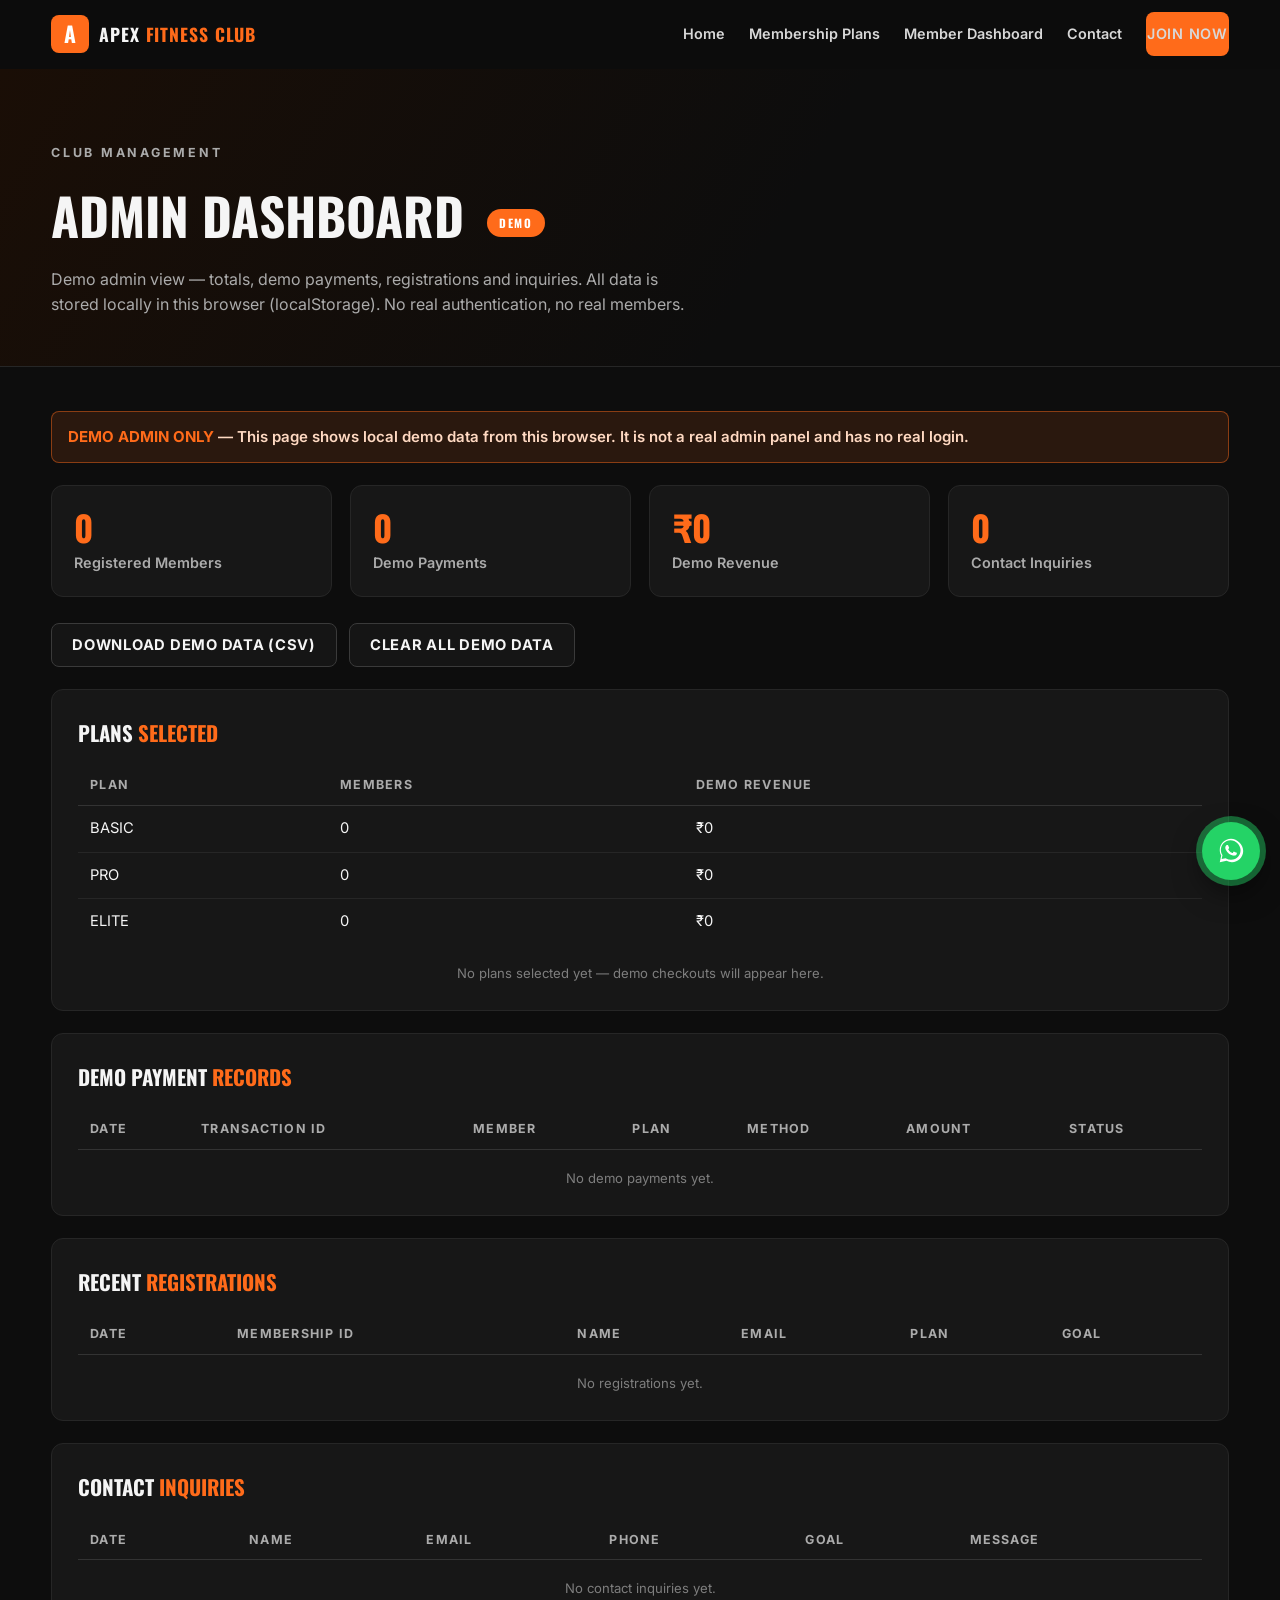
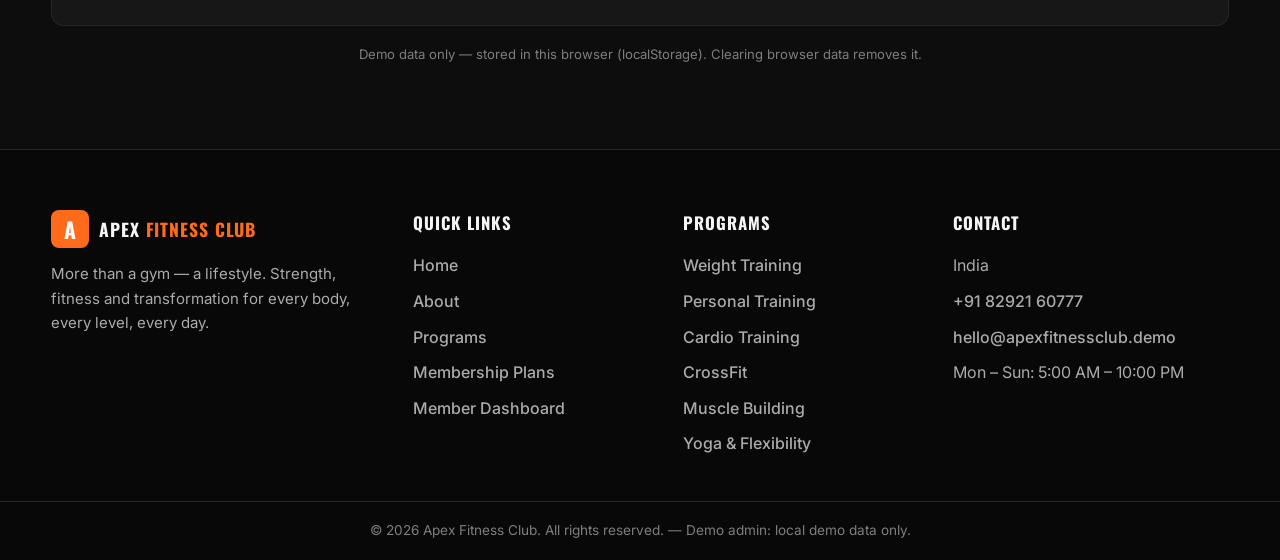
<file: admin.html>
<!DOCTYPE html>
<html lang="en">
<head>
<meta charset="UTF-8">
<meta name="viewport" content="width=device-width, initial-scale=1.0">
<title>Admin Dashboard (Demo) — Apex Fitness Club</title>
<meta name="description" content="Demo admin dashboard for Apex Fitness Club — member totals, demo payment records, recent registrations and contact inquiries. All data is local demo data.">
<meta name="robots" content="noindex, nofollow">
<meta name="theme-color" content="#0D0D0D">
<link rel="canonical" href="https://wwwritikraushan14.github.io/apex-fitness-club/admin.html">
<link rel="icon" type="image/svg+xml" href="favicon.svg">
<link rel="preconnect" href="https://fonts.googleapis.com">
<link rel="preconnect" href="https://fonts.gstatic.com" crossorigin>
<link href="https://fonts.googleapis.com/css2?family=Oswald:wght@600;700;800&family=Inter:wght@400;500;600;700;800&display=swap" rel="stylesheet">
<link rel="stylesheet" href="styles.css">
</head>
<body data-page="admin">

<!-- Branded loading screen: fades out once the page is ready (see app.js) -->
<div class="loader" id="pageLoader" aria-hidden="true">
  <div class="loader-inner">
    <span class="loader-mark">A</span>
    <span class="loader-name">APEX <em>FITNESS CLUB</em></span>
    <span class="loader-bar"><span></span></span>
    <span class="loader-skip">Tap anywhere to skip</span>
  </div>
</div>

<header class="site-header" id="top">
  <div class="wrap header-inner">
    <a class="brand" href="index.html" aria-label="Apex Fitness Club — home">
      <span class="brand-mark" aria-hidden="true">A</span>
      <span class="brand-text">APEX <em>FITNESS CLUB</em></span>
    </a>
    <nav class="main-nav" id="mainNav" aria-label="Main navigation">
      <a href="index.html">Home</a>
      <a href="index.html#plans">Membership Plans</a>
      <a href="dashboard.html">Member Dashboard</a>
      <a href="index.html#contact">Contact</a>
      <a class="btn btn-orange btn-sm" href="index.html#join">Join Now</a>
    </nav>
    <button class="nav-toggle" id="navToggle" aria-label="Open menu" aria-expanded="false" aria-controls="mainNav">
      <span></span><span></span><span></span>
    </button>
  </div>
</header>

<main>
<section class="page-hero">
  <div class="wrap">
    <p class="kicker">Club Management</p>
    <h1>Admin Dashboard <span class="admin-badge">Demo</span></h1>
    <p>Demo admin view — totals, demo payments, registrations and inquiries. All data is stored locally in this browser (localStorage). No real authentication, no real members.</p>
  </div>
</section>

<section class="section" style="padding-top:44px">
  <div class="wrap">
    <div class="demo-banner" role="note"><strong>DEMO ADMIN ONLY</strong> — This page shows local demo data from this browser. It is not a real admin panel and has no real login.</div>

    <div class="admin-stats">
      <div class="admin-stat"><div class="num" id="statMembers">0</div><div class="lbl">Registered Members</div></div>
      <div class="admin-stat"><div class="num" id="statOrders">0</div><div class="lbl">Demo Payments</div></div>
      <div class="admin-stat"><div class="num" id="statRevenue">₹0</div><div class="lbl">Demo Revenue</div></div>
      <div class="admin-stat"><div class="num" id="statInquiries">0</div><div class="lbl">Contact Inquiries</div></div>
    </div>

    <div class="admin-actions">
      <button class="btn btn-ghost btn-sm" id="exportCsvBtn" type="button">Download Demo Data (CSV)</button>
      <button class="btn btn-ghost btn-sm" id="clearDemoBtn" type="button">Clear All Demo Data</button>
    </div>

    <div class="panel" style="margin-bottom:22px">
      <h2>Plans <span class="accent">Selected</span></h2>
      <div class="table-wrap">
        <table class="data">
          <thead><tr><th>Plan</th><th>Members</th><th>Demo Revenue</th></tr></thead>
          <tbody id="plansBody"></tbody>
        </table>
      </div>
      <p class="demo-note" id="plansEmpty" hidden>No plans selected yet — demo checkouts will appear here.</p>
    </div>

    <div class="panel" style="margin-bottom:22px">
      <h2>Demo Payment <span class="accent">Records</span></h2>
      <div class="table-wrap">
        <table class="data">
          <thead><tr><th>Date</th><th>Transaction ID</th><th>Member</th><th>Plan</th><th>Method</th><th>Amount</th><th>Status</th></tr></thead>
          <tbody id="ordersBody"></tbody>
        </table>
      </div>
      <p class="demo-note" id="ordersEmpty" hidden>No demo payments yet.</p>
    </div>

    <div class="panel" style="margin-bottom:22px">
      <h2>Recent <span class="accent">Registrations</span></h2>
      <div class="table-wrap">
        <table class="data">
          <thead><tr><th>Date</th><th>Membership ID</th><th>Name</th><th>Email</th><th>Plan</th><th>Goal</th></tr></thead>
          <tbody id="regsBody"></tbody>
        </table>
      </div>
      <p class="demo-note" id="regsEmpty" hidden>No registrations yet.</p>
    </div>

    <div class="panel">
      <h2>Contact <span class="accent">Inquiries</span></h2>
      <div class="table-wrap">
        <table class="data">
          <thead><tr><th>Date</th><th>Name</th><th>Email</th><th>Phone</th><th>Goal</th><th>Message</th></tr></thead>
          <tbody id="inqBody"></tbody>
        </table>
      </div>
      <p class="demo-note" id="inqEmpty" hidden>No contact inquiries yet.</p>
    </div>
    <p class="demo-note">Demo data only — stored in this browser (localStorage). Clearing browser data removes it.</p>
  </div>
</section>
</main>

<footer class="site-footer">
  <div class="wrap footer-grid">
    <div>
      <a class="brand" href="index.html" aria-label="Apex Fitness Club — home">
        <span class="brand-mark" aria-hidden="true">A</span>
        <span class="brand-text">APEX <em>FITNESS CLUB</em></span>
      </a>
      <p class="footer-tag">More than a gym — a lifestyle. Strength, fitness and transformation for every body, every level, every day.</p>
    </div>
    <div>
      <h4>Quick Links</h4>
      <nav aria-label="Footer quick links">
        <a href="index.html">Home</a>
        <a href="index.html#about">About</a>
        <a href="index.html#programs">Programs</a>
        <a href="index.html#plans">Membership Plans</a>
        <a href="dashboard.html">Member Dashboard</a>
      </nav>
    </div>
    <div>
      <h4>Programs</h4>
      <ul class="footer-list">
        <li><a href="index.html#programs">Weight Training</a></li>
        <li><a href="index.html#programs">Personal Training</a></li>
        <li><a href="index.html#programs">Cardio Training</a></li>
        <li><a href="index.html#programs">CrossFit</a></li>
        <li><a href="index.html#programs">Muscle Building</a></li>
        <li><a href="index.html#programs">Yoga &amp; Flexibility</a></li>
      </ul>
    </div>
    <div>
      <h4>Contact</h4>
      <ul class="footer-list">
        <li>India</li>
        <li><a href="tel:+918292160777">+91 82921 60777</a></li>
        <li><a href="mailto:hello@apexfitnessclub.demo">hello@apexfitnessclub.demo</a></li>
        <li>Mon – Sun: 5:00 AM – 10:00 PM</li>
      </ul>
    </div>
  </div>
  <p class="footer-base">© <span id="year">2026</span> Apex Fitness Club. All rights reserved. — Demo admin: local demo data only.</p>
</footer>

<a class="wa-float" href="https://wa.me/918292160777?text=Hello%20Apex%20Fitness%20Club!%20I%20want%20to%20know%20more." target="_blank" rel="noopener" aria-label="Chat with Apex Fitness Club on WhatsApp">
  <svg viewBox="0 0 32 32" width="30" height="30" aria-hidden="true"><path fill="currentColor" d="M16 3C9.4 3 4 8.4 4 15c0 2.1.6 4.2 1.6 5.9L4 28l7.3-1.5c1.7.9 3.7 1.4 5.7 1.4 6.6 0 12-5.4 12-12S22.6 3 16 3zm0 22.3c-1.9 0-3.7-.5-5.3-1.4l-.4-.2-4.3.9.9-4.2-.2-.4c-1-1.6-1.5-3.5-1.5-5.4 0-5.6 4.6-10.2 10.2-10.2S26.2 9.4 26.2 15 22.6 25.3 16 25.3zm5.7-7.6c-.3-.2-1.9-.9-2.2-1-.3-.1-.5-.2-.7.2-.2.3-.8 1-.9 1.2-.2.2-.3.2-.6.1-.3-.2-1.3-.5-2.5-1.6-.9-.8-1.5-1.8-1.7-2.1-.2-.3 0-.5.1-.6l.5-.5c.2-.2.2-.3.3-.5.1-.2 0-.4 0-.5-.1-.2-.7-1.7-1-2.3-.2-.6-.5-.5-.7-.5h-.6c-.2 0-.5.1-.8.4-.3.3-1 1-1 2.5s1.1 2.9 1.2 3.1c.1.2 2.1 3.3 5.2 4.6.7.3 1.3.5 1.7.6.7.2 1.4.2 1.9.1.6-.1 1.9-.8 2.1-1.5.3-.8.3-1.4.2-1.5-.1-.2-.3-.3-.6-.4z"/></svg>
</a>

<!-- Toast notifications (see app.js apexToast) -->
<div class="toast-wrap" id="toastWrap" aria-live="polite"></div>

<script src="app.js" defer></script>
<script src="dashboard.js" defer></script>
</body>
</html>
</file>
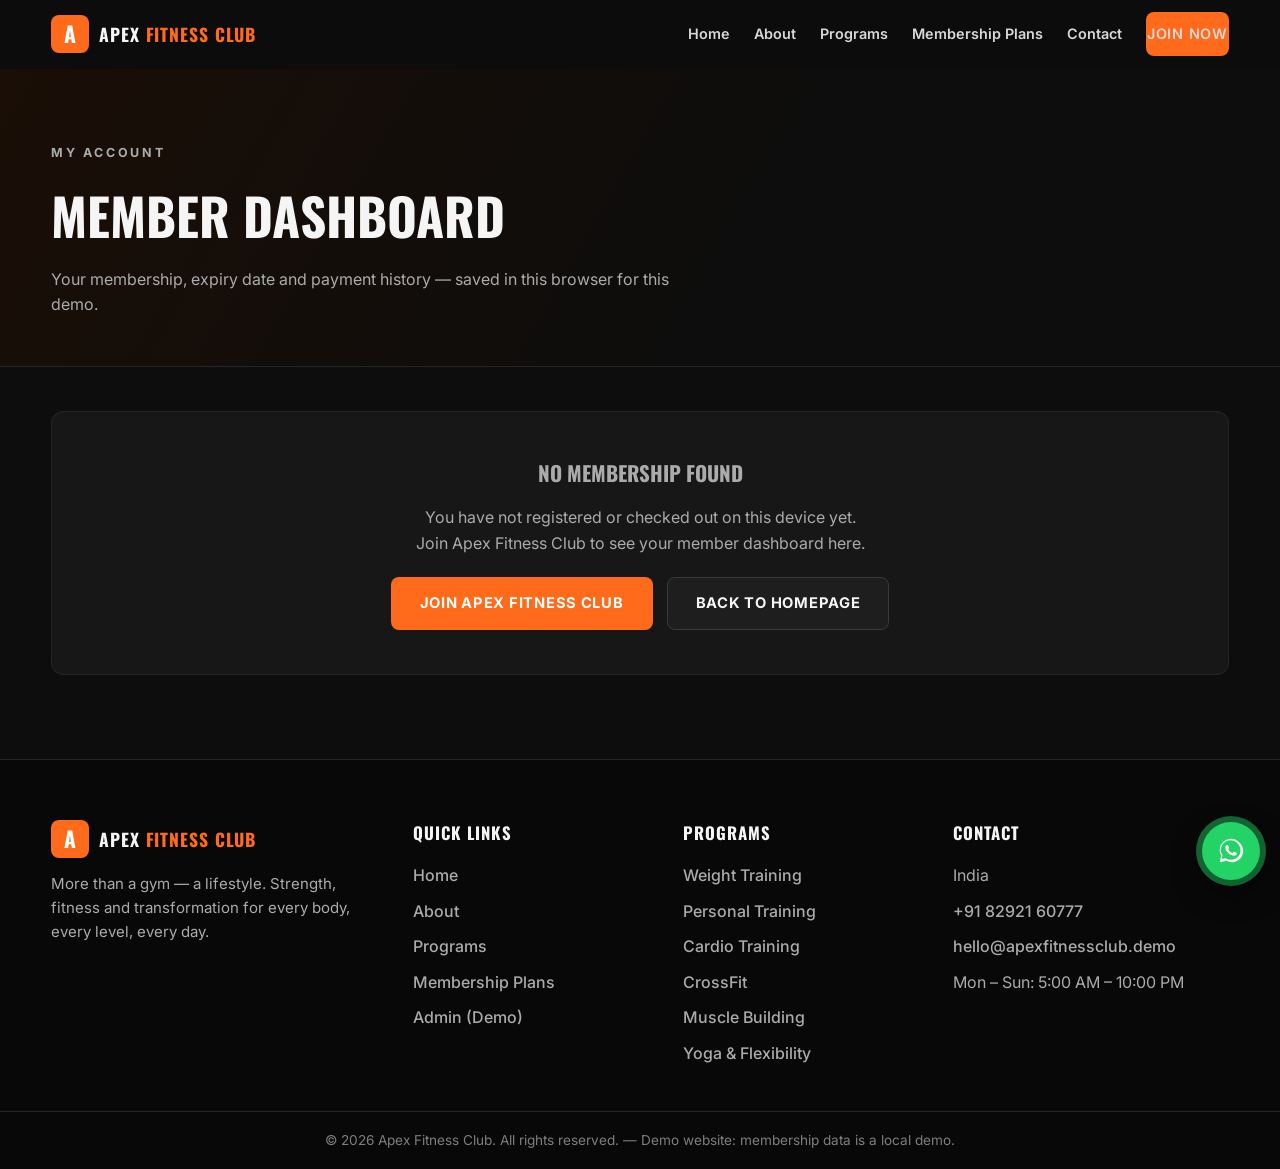
<file: dashboard.html>
<!DOCTYPE html>
<html lang="en">
<head>
<meta charset="UTF-8">
<meta name="viewport" content="width=device-width, initial-scale=1.0">
<title>Member Dashboard — Apex Fitness Club</title>
<meta name="description" content="Your Apex Fitness Club member dashboard — view your membership plan, expiry date, status and demo payment history.">
<meta name="theme-color" content="#0D0D0D">
<link rel="canonical" href="https://wwwritikraushan14.github.io/apex-fitness-club/dashboard.html">
<link rel="icon" type="image/svg+xml" href="favicon.svg">
<meta property="og:title" content="Member Dashboard — Apex Fitness Club">
<meta property="og:description" content="View your Apex Fitness Club membership, expiry date and payment history.">
<meta property="og:type" content="website">
<meta property="og:url" content="https://wwwritikraushan14.github.io/apex-fitness-club/dashboard.html">
<meta property="og:image" content="https://wwwritikraushan14.github.io/apex-fitness-club/hero.jpg">
<meta name="twitter:card" content="summary_large_image">
<meta name="twitter:title" content="Member Dashboard — Apex Fitness Club">
<meta name="twitter:description" content="View your Apex Fitness Club membership, expiry date and payment history.">
<meta name="twitter:image" content="https://wwwritikraushan14.github.io/apex-fitness-club/hero.jpg">
<link rel="preconnect" href="https://fonts.googleapis.com">
<link rel="preconnect" href="https://fonts.gstatic.com" crossorigin>
<link href="https://fonts.googleapis.com/css2?family=Oswald:wght@600;700;800&family=Inter:wght@400;500;600;700;800&display=swap" rel="stylesheet">
<link rel="stylesheet" href="styles.css">
</head>
<body data-page="dashboard">

<!-- Branded loading screen: fades out once the page is ready (see app.js) -->
<div class="loader" id="pageLoader" aria-hidden="true">
  <div class="loader-inner">
    <span class="loader-mark">A</span>
    <span class="loader-name">APEX <em>FITNESS CLUB</em></span>
    <span class="loader-bar"><span></span></span>
    <span class="loader-skip">Tap anywhere to skip</span>
  </div>
</div>

<header class="site-header" id="top">
  <div class="wrap header-inner">
    <a class="brand" href="index.html" aria-label="Apex Fitness Club — home">
      <span class="brand-mark" aria-hidden="true">A</span>
      <span class="brand-text">APEX <em>FITNESS CLUB</em></span>
    </a>
    <nav class="main-nav" id="mainNav" aria-label="Main navigation">
      <a href="index.html">Home</a>
      <a href="index.html#about">About</a>
      <a href="index.html#programs">Programs</a>
      <a href="index.html#plans">Membership Plans</a>
      <a href="index.html#contact">Contact</a>
      <a class="btn btn-orange btn-sm" href="index.html#join">Join Now</a>
    </nav>
    <button class="nav-toggle" id="navToggle" aria-label="Open menu" aria-expanded="false" aria-controls="mainNav">
      <span></span><span></span><span></span>
    </button>
  </div>
</header>

<main>
<section class="page-hero">
  <div class="wrap">
    <p class="kicker">My Account</p>
    <h1>Member Dashboard</h1>
    <p>Your membership, expiry date and payment history — saved in this browser for this demo.</p>
  </div>
</section>

<section class="section" style="padding-top:44px">
  <div class="wrap">

    <!-- Empty state: no member data -->
    <div class="panel empty-state" id="dashEmpty" hidden>
      <h2>No membership found</h2>
      <p>You have not registered or checked out on this device yet.<br>Join Apex Fitness Club to see your member dashboard here.</p>
      <a class="btn btn-orange" href="index.html#join">Join Apex Fitness Club</a>
      <a class="btn btn-ghost" href="index.html" style="margin-left:10px">Back to Homepage</a>
    </div>

    <!-- Member content -->
    <div id="dashContent" hidden>
      <div class="dash-grid">
        <div class="panel">
          <h2>Member <span class="accent">Profile</span></h2>
          <dl class="kv">
            <dt>Name</dt><dd id="mName">—</dd>
            <dt>Membership ID</dt><dd id="mId">—</dd>
            <dt>Email</dt><dd id="mEmail">—</dd>
            <dt>Phone</dt><dd id="mPhone">—</dd>
            <dt>Age</dt><dd id="mAge">—</dd>
            <dt>Fitness goal</dt><dd id="mGoal">—</dd>
          </dl>
        </div>
        <div class="panel">
          <h2>Active <span class="accent">Membership</span></h2>
          <dl class="kv">
            <dt>Plan</dt><dd id="mPlan">—</dd>
            <dt>Status</dt><dd><span class="status-badge status-active" id="mStatus">Active</span></dd>
            <dt>Start date</dt><dd id="mStart">—</dd>
            <dt>Expiry date</dt><dd id="mExpiry">—</dd>
            <dt>Duration</dt><dd id="mDuration">—</dd>
          </dl>
          <div style="margin-top:20px;display:flex;gap:10px;flex-wrap:wrap">
            <a class="btn btn-orange" id="renewBtn" href="checkout.html">Renew / Change Plan</a>
            <a class="btn btn-ghost" href="index.html">Back to Homepage</a>
            <button class="link-btn" id="clearDataBtn" type="button">Clear my demo data on this device</button>
          </div>
        </div>
      </div>

      <div class="panel" style="margin-top:22px">
        <h2>Payment <span class="accent">History</span></h2>
        <div class="table-wrap">
          <table class="data" id="payTable">
            <thead>
              <tr><th>Date</th><th>Transaction ID</th><th>Plan</th><th>Duration</th><th>Method</th><th>Amount</th><th>Status</th></tr>
            </thead>
            <tbody id="payBody"></tbody>
          </table>
        </div>
        <p class="demo-note" id="payEmpty" hidden>No demo payments yet — your completed checkouts will appear here.</p>
      </div>
      <p class="demo-note">Demo data only — stored in this browser (localStorage). Clearing browser data removes it.</p>
    </div>

  </div>
</section>
</main>

<footer class="site-footer">
  <div class="wrap footer-grid">
    <div>
      <a class="brand" href="index.html" aria-label="Apex Fitness Club — home">
        <span class="brand-mark" aria-hidden="true">A</span>
        <span class="brand-text">APEX <em>FITNESS CLUB</em></span>
      </a>
      <p class="footer-tag">More than a gym — a lifestyle. Strength, fitness and transformation for every body, every level, every day.</p>
    </div>
    <div>
      <h4>Quick Links</h4>
      <nav aria-label="Footer quick links">
        <a href="index.html">Home</a>
        <a href="index.html#about">About</a>
        <a href="index.html#programs">Programs</a>
        <a href="index.html#plans">Membership Plans</a>
        <a href="admin.html">Admin (Demo)</a>
      </nav>
    </div>
    <div>
      <h4>Programs</h4>
      <ul class="footer-list">
        <li><a href="index.html#programs">Weight Training</a></li>
        <li><a href="index.html#programs">Personal Training</a></li>
        <li><a href="index.html#programs">Cardio Training</a></li>
        <li><a href="index.html#programs">CrossFit</a></li>
        <li><a href="index.html#programs">Muscle Building</a></li>
        <li><a href="index.html#programs">Yoga &amp; Flexibility</a></li>
      </ul>
    </div>
    <div>
      <h4>Contact</h4>
      <ul class="footer-list">
        <li>India</li>
        <li><a href="tel:+918292160777">+91 82921 60777</a></li>
        <li><a href="mailto:hello@apexfitnessclub.demo">hello@apexfitnessclub.demo</a></li>
        <li>Mon – Sun: 5:00 AM – 10:00 PM</li>
      </ul>
    </div>
  </div>
  <p class="footer-base">© <span id="year">2026</span> Apex Fitness Club. All rights reserved. — Demo website: membership data is a local demo.</p>
</footer>

<a class="wa-float" href="https://wa.me/918292160777?text=Hello%20Apex%20Fitness%20Club!%20I%20want%20to%20know%20more." target="_blank" rel="noopener" aria-label="Chat with Apex Fitness Club on WhatsApp">
  <svg viewBox="0 0 32 32" width="30" height="30" aria-hidden="true"><path fill="currentColor" d="M16 3C9.4 3 4 8.4 4 15c0 2.1.6 4.2 1.6 5.9L4 28l7.3-1.5c1.7.9 3.7 1.4 5.7 1.4 6.6 0 12-5.4 12-12S22.6 3 16 3zm0 22.3c-1.9 0-3.7-.5-5.3-1.4l-.4-.2-4.3.9.9-4.2-.2-.4c-1-1.6-1.5-3.5-1.5-5.4 0-5.6 4.6-10.2 10.2-10.2S26.2 9.4 26.2 15 22.6 25.3 16 25.3zm5.7-7.6c-.3-.2-1.9-.9-2.2-1-.3-.1-.5-.2-.7.2-.2.3-.8 1-.9 1.2-.2.2-.3.2-.6.1-.3-.2-1.3-.5-2.5-1.6-.9-.8-1.5-1.8-1.7-2.1-.2-.3 0-.5.1-.6l.5-.5c.2-.2.2-.3.3-.5.1-.2 0-.4 0-.5-.1-.2-.7-1.7-1-2.3-.2-.6-.5-.5-.7-.5h-.6c-.2 0-.5.1-.8.4-.3.3-1 1-1 2.5s1.1 2.9 1.2 3.1c.1.2 2.1 3.3 5.2 4.6.7.3 1.3.5 1.7.6.7.2 1.4.2 1.9.1.6-.1 1.9-.8 2.1-1.5.3-.8.3-1.4.2-1.5-.1-.2-.3-.3-.6-.4z"/></svg>
</a>

<!-- Toast notifications (see app.js apexToast) -->
<div class="toast-wrap" id="toastWrap" aria-live="polite"></div>

<script src="app.js" defer></script>
<script src="dashboard.js" defer></script>
</body>
</html>
</file>
<file: styles.css>
/* ============================================================
   APEX FITNESS CLUB — shared styles
   Dark premium theme, electric orange accent (#FF6B1A)
   Fonts: Oswald (display) + Inter (body)
   ============================================================ */
:root{
  --bg:#0D0D0D;
  --bg2:#121212;
  --surface:#171717;
  --surface2:#1E1E1E;
  --line:#262626;
  --line2:#333333;
  --accent:#FF6B1A;
  --accent2:#FF8A3D;
  --accent-soft:rgba(255,107,26,.12);
  --accent-glow:rgba(255,107,26,.45);
  --grad-orange:linear-gradient(135deg,#FF6B1A,#FF9A3D);
  --text:#F5F5F5;
  --muted:#ABABAB;
  --muted2:#7E7E7E;
  --green:#25D366;
  --red:#FF6B6B;
  --radius:12px;
  --header-h:68px;
  --shadow:0 18px 40px rgba(0,0,0,.5);
}
*{margin:0;padding:0;box-sizing:border-box}
html{scroll-behavior:smooth}
body{
  background:var(--bg);color:var(--text);
  font-family:'Inter',system-ui,-apple-system,'Segoe UI',sans-serif;
  font-size:16px;line-height:1.6;-webkit-font-smoothing:antialiased;overflow-x:hidden;
}
img{max-width:100%;display:block}
a{color:inherit;text-decoration:none}
button{font-family:inherit;cursor:pointer}
:focus-visible{outline:2px solid var(--accent);outline-offset:2px;border-radius:4px}
section[id]{scroll-margin-top:76px}
.wrap{width:min(1180px,92%);margin:0 auto}
h1,h2,h3,.brand-text,.stat-num,.plan-price{font-family:'Oswald','Arial Narrow',sans-serif}
.section{padding:84px 0}
.section-alt{background:var(--bg2)}
.kicker{color:var(--accent);font-weight:700;letter-spacing:.22em;text-transform:uppercase;font-size:.78rem;margin-bottom:12px}
.section-title{font-size:clamp(1.9rem,4vw,2.9rem);line-height:1.1;text-transform:uppercase;font-weight:700;letter-spacing:.01em;margin-bottom:12px}
.section-title::after{content:"";display:block;width:56px;height:4px;border-radius:2px;background:var(--grad-orange);margin-top:14px}
.section-title.center::after{margin-left:auto;margin-right:auto}
.section-sub{color:var(--muted);max-width:640px;margin-bottom:36px}
.demo-note{color:var(--muted2);font-size:.82rem;margin-top:18px;text-align:center}

/* ---------- Buttons ---------- */
.btn{
  display:inline-flex;align-items:center;justify-content:center;gap:8px;
  padding:14px 28px;border-radius:8px;border:1px solid transparent;
  font-weight:700;font-size:.92rem;letter-spacing:.05em;text-transform:uppercase;
  position:relative;overflow:hidden;min-height:48px;
  transition:transform .25s ease,box-shadow .25s ease,background .25s ease,color .25s ease,border-color .25s ease;
}
.btn-orange{background:var(--accent);color:#fff}
.btn-orange:hover{transform:translateY(-2px);box-shadow:0 12px 28px rgba(255,107,26,.35);background:var(--accent2)}
.btn-ghost{border-color:#3A3A3A;color:var(--text);background:rgba(255,255,255,.03)}
.btn-ghost:hover{border-color:var(--accent);color:var(--accent);transform:translateY(-2px)}
.btn-sm{padding:12px 20px;min-height:44px}
.btn-block{width:100%}
.btn[disabled]{opacity:.6;cursor:not-allowed;transform:none !important;box-shadow:none !important}
.btn:active{transform:translateY(0) scale(.97) !important;box-shadow:none}
.btn-ghost:active{transform:translateY(0) scale(.97) !important}
/* Magnetic primary CTAs (JS moves them a few px toward the cursor on fine pointers) */
.magnetic{will-change:transform;transition:transform .18s ease-out,box-shadow .25s ease,background .25s ease,color .25s ease,border-color .25s ease}
/* Button shine: transform-only (was `left`, which forces layout on every frame) */
.btn::after{
  content:"";position:absolute;top:0;left:0;width:50%;height:100%;
  background:linear-gradient(100deg,transparent,rgba(255,255,255,.45),transparent);
  transform:translateX(-160%) skewX(-20deg);transition:transform .6s ease;pointer-events:none;
}
.btn:hover::after{transform:translateX(260%) skewX(-20deg)}

/* ---------- Loading screen ---------- */
.loader{
  position:fixed;inset:0;z-index:200;background:var(--bg);
  display:flex;align-items:center;justify-content:center;
  transition:opacity .45s ease,visibility .45s ease;
}
.loader.done{opacity:0;visibility:hidden;pointer-events:none}
.loader-inner{display:flex;flex-direction:column;align-items:center;gap:14px;text-align:center}
.loader-mark{
  width:64px;height:64px;border-radius:14px;background:var(--grad-orange);color:#fff;
  display:grid;place-items:center;font-family:'Oswald',sans-serif;font-weight:800;font-size:2.2rem;line-height:1;
  box-shadow:0 0 44px var(--accent-glow);animation:loaderPulse 1.1s ease-in-out infinite;
}
@keyframes loaderPulse{0%,100%{transform:scale(1)}50%{transform:scale(1.07)}}
.loader-name{font-family:'Oswald',sans-serif;font-weight:700;font-size:1.15rem;letter-spacing:.08em}
.loader-name em{font-style:normal;color:var(--accent)}
.loader-bar{width:180px;height:3px;border-radius:2px;background:var(--line2);overflow:hidden}
.loader-bar span{display:block;height:100%;width:40%;border-radius:2px;background:var(--grad-orange);animation:loaderBar 1s ease-in-out infinite}
@keyframes loaderBar{0%{transform:translateX(-110%)}100%{transform:translateX(460%)}}
.loader-skip{color:var(--muted2);font-size:.75rem;letter-spacing:.14em;text-transform:uppercase}

/* ---------- Toast notifications ---------- */
.toast-wrap{
  position:fixed;left:50%;bottom:24px;transform:translateX(-50%);z-index:300;
  display:flex;flex-direction:column;align-items:center;gap:10px;width:min(92vw,480px);pointer-events:none;
}
.toast{
  width:100%;background:var(--surface2);border:1px solid var(--accent);color:var(--text);
  border-radius:10px;padding:13px 18px;font-size:.93rem;font-weight:600;text-align:center;
  box-shadow:0 16px 40px rgba(0,0,0,.6);animation:toastIn .3s cubic-bezier(.2,.7,.2,1);
}
.toast.out{opacity:0;transform:translateY(8px);transition:opacity .3s ease,transform .3s ease}
.toast-error{border-color:var(--red)}
@keyframes toastIn{from{opacity:0;transform:translateY(12px)}to{opacity:1;transform:translateY(0)}}

/* ---------- Header ---------- */
.site-header{
  position:sticky;top:0;z-index:60;background:rgba(13,13,13,.9);
  backdrop-filter:blur(10px);border-bottom:1px solid transparent;
  transition:box-shadow .3s ease,border-color .3s ease;
}
.site-header.scrolled{box-shadow:0 10px 30px rgba(0,0,0,.55);border-bottom-color:var(--line)}
.header-inner{display:flex;align-items:center;justify-content:space-between;height:var(--header-h)}
.brand{display:flex;align-items:center;gap:10px;flex-shrink:0}
.brand-mark{
  width:38px;height:38px;border-radius:8px;background:var(--accent);color:#fff;
  display:grid;place-items:center;font-family:'Oswald',sans-serif;font-weight:700;font-size:1.35rem;line-height:1;
}
.brand-text{font-size:1.1rem;font-weight:700;letter-spacing:.05em}
.brand-text em{font-style:normal;color:var(--accent)}
.main-nav{display:flex;align-items:center;gap:24px}
.main-nav a{font-weight:600;font-size:.9rem;color:#D8D8D8;position:relative;padding:6px 0;white-space:nowrap}
.main-nav a:not(.btn):hover{color:var(--accent)}
.main-nav a:not(.btn)::after{content:"";position:absolute;left:0;bottom:0;height:2px;width:0;background:var(--accent);transition:width .3s ease}
.main-nav a:not(.btn):hover::after{width:100%}
.main-nav a.active{color:var(--accent)}
.nav-toggle{display:none;background:none;border:0;width:44px;height:44px;flex-direction:column;align-items:center;justify-content:center;gap:5px}
.nav-toggle span{display:block;width:24px;height:2px;background:var(--text);border-radius:2px;transition:transform .3s ease,opacity .3s ease}
.nav-toggle.open span:nth-child(1){transform:translateY(7px) rotate(45deg)}
.nav-toggle.open span:nth-child(2){opacity:0}
.nav-toggle.open span:nth-child(3){transform:translateY(-7px) rotate(-45deg)}

/* ---------- Hero ---------- */
.hero{position:relative;min-height:100vh;min-height:100svh;display:flex;align-items:center;padding:110px 0 90px;overflow:hidden}
.hero-media{position:absolute;inset:0;z-index:0;will-change:transform}
.hero-media img{width:100%;height:100%;object-fit:cover;object-position:center 35%;animation:kenBurns 28s ease-in-out infinite alternate}
.hero-overlay{position:absolute;inset:0;background:
  radial-gradient(900px 520px at 82% 78%,rgba(255,107,26,.22),transparent 62%),
  linear-gradient(90deg,rgba(13,13,13,.94) 0%,rgba(13,13,13,.78) 42%,rgba(13,13,13,.38) 78%,rgba(13,13,13,.22) 100%),
  linear-gradient(0deg,rgba(13,13,13,.96) 0%,rgba(13,13,13,.25) 42%,transparent 70%)}
@keyframes kenBurns{from{transform:scale(1)}to{transform:scale(1.08)}}
.hero-content{position:relative;z-index:1;max-width:720px}
.hero .kicker{display:flex;align-items:center;gap:12px}
.hero .kicker::before{content:"";width:34px;height:2px;background:var(--grad-orange);border-radius:2px}
.hero h1{font-size:clamp(2.9rem,7.2vw,5.6rem);line-height:1;text-transform:uppercase;font-weight:800;letter-spacing:.005em;margin:14px 0 20px;text-shadow:0 4px 30px rgba(0,0,0,.55)}
.hero h1 .accent{color:var(--accent)}
.hero h1 .w{display:inline-block;opacity:0;transform:translateY(30px);animation:wordUp .8s cubic-bezier(.2,.7,.2,1) forwards;animation-delay:var(--d,0s)}
@keyframes wordUp{to{opacity:1;transform:translateY(0)}}
.hero-sub{color:#E2E2E2;font-size:clamp(1rem,2vw,1.2rem);max-width:560px;margin-bottom:32px;text-shadow:0 2px 14px rgba(0,0,0,.6);opacity:0;animation:fadeUp .8s ease .55s forwards}
.hero-cta{display:flex;gap:14px;flex-wrap:wrap;opacity:0;animation:fadeUp .8s ease .7s forwards}
@keyframes fadeUp{from{opacity:0;transform:translateY(18px)}to{opacity:1;transform:translateY(0)}}
.hero-scroll{position:absolute;bottom:26px;left:50%;transform:translateX(-50%);z-index:1;color:var(--muted);font-size:.75rem;letter-spacing:.28em;text-transform:uppercase;animation:bob 2.4s ease-in-out infinite}
@keyframes bob{0%,100%{transform:translate(-50%,0)}50%{transform:translate(-50%,8px)}}

/* ---------- Marquee ---------- */
.marquee{background:var(--accent);color:#fff;overflow:hidden;padding:12px 0}
.marquee-track{display:flex;gap:26px;width:max-content;animation:marquee 30s linear infinite}
.marquee-track span{font-family:'Oswald',sans-serif;font-size:1.15rem;font-weight:600;letter-spacing:.12em;white-space:nowrap}
.marquee-track i{font-style:normal;font-size:.75rem;align-self:center}
@keyframes marquee{to{transform:translateX(-50%)}}
.marquee:hover .marquee-track{animation-play-state:paused}

/* ---------- Stats ---------- */
.stats-grid{display:grid;grid-template-columns:repeat(4,1fr);gap:20px}
.stat-card{background:var(--surface);border:1px solid var(--line);border-radius:var(--radius);padding:30px 22px;text-align:center;transition:transform .3s ease,border-color .3s ease}
.stat-card:hover{transform:translateY(-4px);border-color:rgba(255,107,26,.5)}
.stat-num{font-size:2.7rem;font-weight:700;color:var(--accent);line-height:1.1}
.stat-label{color:var(--muted);font-weight:600;margin-top:6px}

/* ---------- About ---------- */
.about-grid{display:grid;grid-template-columns:1fr 1fr;gap:56px;align-items:center}
.about-media{position:relative}
.about-media .main-img{border-radius:var(--radius);overflow:hidden;border:1px solid var(--line);box-shadow:var(--shadow);aspect-ratio:4/3}
.about-media .main-img img{width:100%;height:100%;object-fit:cover}
.about-media .small-img{
  position:absolute;right:-14px;bottom:-26px;width:46%;border-radius:var(--radius);overflow:hidden;
  border:4px solid var(--bg);box-shadow:var(--shadow);aspect-ratio:4/5;
}
.about-media .small-img img{width:100%;height:100%;object-fit:cover}
.about-copy p{color:var(--muted);margin-bottom:16px}
.about-list{list-style:none;margin:20px 0 28px}
.about-list li{padding:8px 0 8px 30px;position:relative;font-weight:500}
.about-list li::before{content:"✓";position:absolute;left:2px;color:var(--accent);font-weight:800}

/* ---------- Cards (programs / trainers / plans) ---------- */
.grid-4{display:grid;grid-template-columns:repeat(4,1fr);gap:20px}
.grid-3{display:grid;grid-template-columns:repeat(3,1fr);gap:22px}
.card{
  background:var(--surface);border:1px solid var(--line);border-radius:var(--radius);overflow:hidden;
  transition:transform .3s ease,border-color .3s ease,box-shadow .3s ease;position:relative;
}
.card::before{
  content:"";position:absolute;top:0;left:0;right:0;height:3px;z-index:2;
  background:var(--grad-orange);opacity:0;transition:opacity .3s ease;
}
.card:hover{transform:translateY(-6px);border-color:rgba(255,107,26,.5);box-shadow:var(--shadow)}
.card:hover::before{opacity:1}
/* <picture> wrappers: behave like the <img> they hold (no layout shift, no stretch) */
picture{display:block}
.hero-media picture{width:100%;height:100%}
.card-img picture,.trainer-img picture,.about-media picture,.gal-tile picture{height:100%}
.testi-who picture{width:60px;height:60px;flex-shrink:0}
.card-img{overflow:hidden;aspect-ratio:3/2}
.card-img img{width:100%;height:100%;object-fit:cover;transition:transform .5s ease}
.card:hover .card-img img{transform:scale(1.07)}
.card-body{padding:22px}
.card-body h3{font-size:1.3rem;text-transform:uppercase;letter-spacing:.02em;margin-bottom:8px}
.card-body p{color:var(--muted);font-size:.94rem;margin-bottom:16px}
.link-arrow{color:var(--accent);font-weight:700;font-size:.92rem;background:none;border:0;padding:0;text-align:left;transition:color .2s ease}
.link-arrow:hover{text-decoration:underline}
.trainer-cta{margin-top:16px}

/* Trainers */
/* Trainers: portrait 3/4 container matches the 600x800 photos exactly — no crop on any screen */
.trainer-img{overflow:hidden;aspect-ratio:3/4}
.trainer-img img{width:100%;height:100%;object-fit:cover;object-position:top;transition:transform .5s ease}
.card:hover .trainer-img img{transform:scale(1.06)}
.trainer-name{font-size:1.35rem;text-transform:uppercase}
.trainer-role{color:var(--accent);font-weight:700;font-size:.88rem;margin:4px 0 10px}
.trainer-exp{color:var(--muted2);font-size:.85rem;font-weight:600;margin-bottom:10px}
.social-row{display:flex;gap:10px;margin-top:14px}
.social-row a{
  width:44px;height:44px;border-radius:8px;border:1px solid var(--line2);display:grid;place-items:center;
  color:var(--muted);transition:all .25s ease;
}
.social-row a:hover{border-color:var(--accent);color:var(--accent);transform:translateY(-2px)}
.social-row svg{width:17px;height:17px;fill:currentColor}

/* ---------- Plans ---------- */
.plans-grid{align-items:stretch}
.plan-card{padding:32px 26px;display:flex;flex-direction:column;position:relative}
.plan-card h3{font-size:1.4rem;text-transform:uppercase;letter-spacing:.04em}
.plan-price{font-size:2.6rem;font-weight:700;color:var(--accent);margin:10px 0 4px}
.plan-price span{font-size:1rem;color:var(--muted);font-family:'Inter',sans-serif;font-weight:500}
.plan-per{color:var(--muted2);font-size:.85rem;margin-bottom:18px}
.plan-card ul{list-style:none;margin-bottom:26px;flex:1}
.plan-card li{padding:9px 0 9px 28px;position:relative;border-bottom:1px solid var(--line);color:#D8D8D8;font-size:.95rem}
.plan-card li:last-child{border-bottom:0}
.plan-card li::before{content:"✓";position:absolute;left:2px;color:var(--accent);font-weight:800}
.plan-popular{
  border-color:var(--accent);
  background:linear-gradient(180deg,rgba(255,107,26,.1),rgba(255,107,26,.02) 42%),var(--surface);
  box-shadow:0 0 0 1px var(--accent),0 0 44px rgba(255,107,26,.22),var(--shadow);
  transform:scale(1.04);z-index:1;
}
.plan-popular:hover{transform:scale(1.04) translateY(-6px);border-color:var(--accent2);box-shadow:0 0 0 1px var(--accent2),0 0 56px rgba(255,107,26,.32),var(--shadow)}
.plan-flag{
  position:absolute;top:-13px;left:50%;transform:translateX(-50%);
  background:var(--grad-orange);color:#fff;font-size:.7rem;font-weight:800;letter-spacing:.14em;
  padding:6px 14px;border-radius:999px;white-space:nowrap;text-transform:uppercase;
  box-shadow:0 8px 20px rgba(255,107,26,.45);
}

/* ---------- Testimonials carousel ---------- */
.carousel{position:relative;max-width:820px;margin:0 auto;overflow:hidden}
.carousel-track{display:flex;transition:transform .55s cubic-bezier(.2,.7,.2,1)}
.testi-slide{flex:0 0 100%;padding:6px;opacity:.35;transition:opacity .55s ease}
.testi-slide.active{opacity:1}
.testi-card{
  background:var(--surface);border:1px solid var(--line);border-radius:var(--radius);
  padding:38px 34px;text-align:center;
}
.testi-stars{color:var(--accent);letter-spacing:.2em;font-size:1.05rem;margin-bottom:14px}
.testi-quote{font-size:1.12rem;line-height:1.7;color:#E6E6E6;margin-bottom:22px}
.testi-who{display:flex;align-items:center;justify-content:center;gap:14px}
.testi-who img{width:60px;height:60px;border-radius:50%;object-fit:cover;border:2px solid var(--accent)}
.testi-who .who-name{font-weight:700;text-align:left}
.testi-who .who-plan{color:var(--muted);font-size:.85rem;text-align:left}
.carousel-nav{display:flex;align-items:center;justify-content:center;gap:18px;margin-top:22px}
.car-btn{
  width:46px;height:46px;border-radius:50%;border:1px solid var(--line2);background:var(--surface);
  color:var(--text);font-size:1.3rem;line-height:1;transition:all .25s ease;
}
.car-btn:hover{border-color:var(--accent);color:var(--accent)}
.car-dots{display:flex;gap:8px}
.car-dot{width:14px;height:14px;border-radius:50%;border:0;background:#3A3A3A;padding:0;transition:background .25s ease,transform .25s ease}
.car-dot.active{background:var(--accent);transform:scale(1.25)}

/* ---------- Gallery: uniform grid, every tile 4/3 (was masonry with mixed tall/wide tiles) ---------- */
.gallery-grid{display:grid;grid-template-columns:repeat(3,1fr);gap:16px}
.gal-tile{display:block;width:100%;border:0;padding:0;background:none;border-radius:10px;overflow:hidden;position:relative;aspect-ratio:4/3}
.gal-tile picture{height:100%}
.gal-tile img{width:100%;height:100%;object-fit:cover;transition:transform .5s ease,filter .3s ease}
.gal-tile:hover img,.gal-tile:focus-visible img{transform:scale(1.05);filter:brightness(1.08)}
.gal-tile::after{
  content:attr(data-caption);position:absolute;left:0;right:0;bottom:0;z-index:1;
  padding:30px 14px 12px;text-align:left;color:#fff;font-size:.86rem;font-weight:600;
  background:linear-gradient(transparent,rgba(0,0,0,.85));
  opacity:0;transform:translateY(8px);transition:opacity .3s ease,transform .3s ease;pointer-events:none;
}
.gal-tile:hover::after,.gal-tile:focus-visible::after{opacity:1;transform:translateY(0)}
.gal-tile:focus-visible{outline:3px solid var(--accent);outline-offset:2px}

/* ---------- Lightbox ---------- */
.lightbox{position:fixed;inset:0;z-index:100;background:rgba(5,5,5,.94);display:flex;align-items:center;justify-content:center;padding:20px}
.lightbox[hidden]{display:none}
.lb-figure{max-width:min(920px,92vw);text-align:center;animation:lbIn .3s ease}
@keyframes lbIn{from{opacity:0;transform:scale(.97)}to{opacity:1;transform:scale(1)}}
.lb-figure img{max-height:78vh;width:auto;max-width:100%;margin:0 auto;border-radius:10px;box-shadow:var(--shadow)}
.lb-figure figcaption{color:var(--muted);margin-top:14px;font-size:.95rem}
.lb-close,.lb-nav{position:absolute;background:rgba(255,255,255,.08);border:1px solid rgba(255,255,255,.2);color:#fff;border-radius:50%;display:grid;place-items:center;transition:background .2s ease}
.lb-close:hover,.lb-nav:hover{background:var(--accent);border-color:var(--accent)}
.lb-close{top:18px;right:18px;width:48px;height:48px;font-size:1.2rem}
.lb-nav{top:50%;transform:translateY(-50%);width:52px;height:52px;font-size:2rem;line-height:1}
.lb-prev{left:16px}
.lb-next{right:16px}

/* ---------- CTA band ---------- */
.cta-band{
  background:linear-gradient(120deg,#1A0E06,#0D0D0D 55%),var(--bg2);
  border-top:1px solid var(--line);border-bottom:1px solid var(--line);
  text-align:center;padding:76px 0;
}
.cta-band h2{font-size:clamp(1.9rem,4.4vw,3rem);text-transform:uppercase;margin-bottom:26px}

/* ---------- Forms ---------- */
.form-card{background:var(--surface);border:1px solid var(--line);border-radius:var(--radius);padding:30px}
.field{margin-bottom:16px}
.field label{display:block;font-weight:600;font-size:.92rem;margin-bottom:7px}
.field input,.field select,.field textarea{
  width:100%;background:var(--bg2);border:1px solid var(--line);border-radius:8px;
  color:var(--text);padding:13px 14px;font-size:1rem;font-family:inherit;outline:none;
  transition:border-color .2s ease,box-shadow .2s ease;
}
.field textarea{resize:vertical;min-height:88px}
.field input:focus,.field select:focus,.field textarea:focus{border-color:var(--accent);box-shadow:0 0 0 3px rgba(255,107,26,.18)}
.field input.invalid,.field select.invalid{border-color:var(--red);box-shadow:0 0 0 3px rgba(255,107,107,.15)}
.field-error{color:#FF8A8A;font-size:.85rem;margin-top:6px}
.form-error{color:#FF8A8A;background:rgba(255,107,107,.08);border:1px solid rgba(255,107,107,.35);border-radius:8px;padding:11px 14px;font-size:.92rem;margin-bottom:14px}
.form-note{color:var(--muted2);font-size:.85rem;text-align:center;margin-top:12px}
.form-success{background:rgba(37,211,102,.1);border:1px solid rgba(37,211,102,.4);border-radius:8px;padding:16px;margin-bottom:16px}
.form-success h3{font-size:1.15rem;text-transform:uppercase;margin-bottom:6px}
.form-success p{color:#D8D8D8;font-size:.94rem}
.form-success .mid{color:var(--accent);font-weight:800}
.form-row{display:grid;grid-template-columns:1fr 1fr;gap:16px}

/* Join section layout */
.join-grid{display:grid;grid-template-columns:1fr 1.15fr;gap:56px;align-items:start}
.join-points{list-style:none;margin:22px 0;color:#D8D8D8}
.join-points li{padding:7px 0;font-weight:500}
.join-contact{color:var(--muted)}
.join-contact a{color:var(--accent);font-weight:700}
.join-contact a:hover{text-decoration:underline}

/* Contact section */
.contact-grid{display:grid;grid-template-columns:1.15fr 1fr;gap:40px;align-items:start}
.contact-info{display:flex;flex-direction:column;gap:18px}
.info-row{display:flex;gap:14px;align-items:flex-start}
.info-row .ic{
  width:44px;height:44px;flex-shrink:0;border-radius:8px;background:var(--accent-soft);
  border:1px solid rgba(255,107,26,.35);display:grid;place-items:center;color:var(--accent);
  font-size:1.15rem;
}
.info-row h3{font-size:1.02rem;text-transform:uppercase;letter-spacing:.03em}
.info-row p{color:var(--muted);font-size:.94rem}
.info-row a{color:var(--accent);font-weight:600}
.map-box{
  border:1px dashed #3A3A3A;border-radius:var(--radius);background:var(--surface);
  padding:26px;text-align:center;color:var(--muted);
}
.map-box strong{display:block;color:var(--text);font-family:'Oswald',sans-serif;font-size:1.1rem;text-transform:uppercase;letter-spacing:.05em;margin-bottom:6px}
.map-box p{font-size:.9rem}

/* ---------- Footer ---------- */
.site-footer{background:#080808;border-top:1px solid var(--line);padding:60px 0 0}
.footer-grid{display:grid;grid-template-columns:1.4fr 1fr 1fr 1.2fr;gap:40px;padding-bottom:44px}
.footer-tag{color:var(--muted);margin-top:14px;font-size:.94rem;max-width:320px}
.site-footer h4{font-family:'Oswald',sans-serif;text-transform:uppercase;letter-spacing:.06em;font-size:1.05rem;margin-bottom:16px}
.site-footer nav{display:flex;flex-direction:column;gap:10px}
.site-footer nav a,.footer-list a{color:var(--muted);font-weight:500}
.site-footer nav a:hover,.footer-list a:hover{color:var(--accent)}
.footer-list{list-style:none;display:flex;flex-direction:column;gap:10px;color:var(--muted)}
.footer-list a{color:var(--muted)}
.footer-base{border-top:1px solid var(--line);padding:18px 0;text-align:center;color:var(--muted2);font-size:.85rem}
.footer-base a{color:var(--accent)}

/* ---------- Floating WhatsApp ---------- */
/* WhatsApp float: glow pulse via an opacity-animated layer (was a box-shadow
   animation, which repaints every frame). The button itself never moves. */
.wa-float{
  position:fixed;right:20px;bottom:20px;z-index:70;width:58px;height:58px;border-radius:50%;
  background:#25D366;color:#fff;display:grid;place-items:center;box-shadow:0 12px 28px rgba(0,0,0,.5);
  animation:floatIn .6s ease .4s both;
}
.wa-float::before{
  content:"";position:absolute;inset:-6px;border-radius:50%;z-index:-1;
  background:rgba(37,211,102,.45);animation:floatGlow 3s ease-in-out 1.2s infinite;
}
@keyframes floatIn{from{opacity:0;transform:translateY(16px)}to{opacity:1;transform:translateY(0)}}
@keyframes floatGlow{0%,100%{opacity:0;transform:scale(.92)}50%{opacity:1;transform:scale(1.06)}}
.wa-float:hover{transform:scale(1.06)}

/* ---------- Scroll reveal ---------- */
.reveal{opacity:0;transform:translateY(26px);transition:opacity .7s ease,transform .7s cubic-bezier(.2,.7,.2,1);transition-delay:var(--rd,0s)}
.reveal.in{opacity:1;transform:translateY(0)}
/* Image reveal: a clip wipe as the image scrolls into view (JS adds .in) */
.img-reveal{clip-path:inset(0 0 100% 0);transition:clip-path .9s cubic-bezier(.2,.7,.2,1)}
.img-reveal.in{clip-path:inset(0 0 0% 0)}
.grid-3 .reveal:nth-child(2),.grid-4 .reveal:nth-child(2){transition-delay:.08s}
.grid-3 .reveal:nth-child(3),.grid-4 .reveal:nth-child(3){transition-delay:.16s}
.grid-4 .reveal:nth-child(4){transition-delay:.24s}

/* ---------- Page hero (inner pages) ---------- */
.page-hero{background:linear-gradient(120deg,#1A0E06,#0D0D0D 60%);border-bottom:1px solid var(--line);padding:64px 0 48px}
.page-hero h1{font-size:clamp(2rem,4.6vw,3.2rem);text-transform:uppercase;margin-top:10px}
.page-hero p{color:var(--muted);max-width:640px;margin-top:10px}
.demo-banner{
  background:rgba(255,107,26,.12);border:1px solid rgba(255,107,26,.45);color:#FFD9C2;
  border-radius:8px;padding:13px 16px;font-weight:600;font-size:.94rem;margin-bottom:22px;
}
.demo-banner strong{color:var(--accent)}

/* ---------- Checkout ---------- */
.checkout-grid{display:grid;grid-template-columns:1.5fr 1fr;gap:28px;align-items:start}
.plan-pills{display:grid;grid-template-columns:repeat(3,1fr);gap:12px;margin-bottom:8px}
.plan-pill{
  background:var(--bg2);border:1px solid var(--line);border-radius:10px;padding:16px 12px;text-align:center;
  transition:border-color .2s ease,background .2s ease;
}
.plan-pill:hover{border-color:var(--accent);transform:translateY(-2px)}
.plan-pill:active{transform:scale(.97)}
.plan-pill.selected{border-color:var(--accent);background:var(--accent-soft)}
.plan-pill .pp-name{font-family:'Oswald',sans-serif;font-weight:600;font-size:1.15rem;text-transform:uppercase;letter-spacing:.04em}
.plan-pill .pp-price{color:var(--accent);font-weight:800;font-size:1.15rem;margin-top:2px}
.plan-pill .pp-per{color:var(--muted2);font-size:.8rem}
.dur-pills{display:flex;gap:10px;flex-wrap:wrap}
.dur-pill{
  background:var(--bg2);border:1px solid var(--line);color:var(--text);border-radius:999px;
  padding:10px 20px;font-weight:700;font-size:.92rem;min-height:44px;transition:all .2s ease;
}
.dur-pill:hover{border-color:var(--accent);color:var(--accent)}
.dur-pill.selected{background:var(--accent);border-color:var(--accent);color:#fff}
.pay-methods{display:grid;grid-template-columns:repeat(4,1fr);gap:10px;margin-bottom:18px}
.pay-method{
  background:var(--bg2);border:1px solid var(--line);border-radius:10px;padding:14px 8px;text-align:center;
  font-weight:700;font-size:.88rem;transition:all .2s ease;
}
.pay-method:hover{border-color:var(--accent);transform:translateY(-2px)}
.pay-method:active{transform:scale(.97)}
.pay-method.selected{border-color:var(--accent);background:var(--accent-soft);color:var(--accent)}
.pay-panel{border:1px solid var(--line);border-radius:10px;padding:18px;background:var(--bg2);margin-bottom:8px}
.pay-panel[hidden]{display:none}
.pay-hint{color:var(--muted);font-size:.86rem;margin-top:10px}
.pay-hint strong{color:var(--accent)}
.summary-card{position:sticky;top:calc(var(--header-h) + 20px)}
.summary-row{display:flex;justify-content:space-between;gap:12px;padding:10px 0;border-bottom:1px solid var(--line);font-size:.95rem}
.summary-row span:first-child{color:var(--muted)}
.summary-total{display:flex;justify-content:space-between;gap:12px;padding:16px 0 4px;font-weight:800;font-size:1.2rem}
.summary-total span:last-child{color:var(--accent);font-family:'Oswald',sans-serif;font-size:1.5rem}
.spinner{
  width:18px;height:18px;border:2px solid rgba(255,255,255,.35);border-top-color:#fff;border-radius:50%;
  display:inline-block;animation:spin .7s linear infinite;vertical-align:-3px;
}
@keyframes spin{to{transform:rotate(360deg)}}
.result-box{text-align:center;padding:34px 22px}
.result-ic{
  width:72px;height:72px;border-radius:50%;display:grid;place-items:center;margin:0 auto 18px;
  font-size:2.2rem;font-weight:800;
}
.result-ok .result-ic{background:rgba(37,211,102,.15);color:#25D366;border:1px solid rgba(37,211,102,.5)}
.result-fail .result-ic{background:rgba(255,107,107,.12);color:var(--red);border:1px solid rgba(255,107,107,.45)}
.result-box h2{font-size:1.7rem;text-transform:uppercase;margin-bottom:10px}
.result-box p{color:var(--muted);margin-bottom:8px}
.receipt-card{
  text-align:left;background:var(--bg2);border:1px solid var(--line);border-radius:10px;
  padding:20px;margin:22px auto;max-width:460px;
}
.receipt-card h3{font-size:1.1rem;text-transform:uppercase;margin-bottom:12px;color:var(--accent)}
.receipt-card .summary-row:last-child{border-bottom:0}
.result-actions{display:flex;gap:12px;justify-content:center;flex-wrap:wrap;margin-top:20px}
.link-btn{background:none;border:0;color:var(--muted);font-size:.88rem;text-decoration:underline;padding:6px}
.link-btn:hover{color:var(--accent)}

/* ---------- Dashboard / Admin ---------- */
.dash-grid{display:grid;grid-template-columns:1fr 1fr;gap:22px}
.panel{background:var(--surface);border:1px solid var(--line);border-radius:var(--radius);padding:26px}
.panel h2{font-size:1.3rem;text-transform:uppercase;margin-bottom:16px}
.panel h2 .accent{color:var(--accent)}
.kv{display:grid;grid-template-columns:150px 1fr;gap:8px 14px;font-size:.95rem}
.kv dt{color:var(--muted)}
.kv dd{font-weight:600;word-break:break-word}
.status-badge{display:inline-block;padding:5px 12px;border-radius:999px;font-size:.78rem;font-weight:800;letter-spacing:.08em;text-transform:uppercase}
.status-active{background:rgba(37,211,102,.14);color:#25D366;border:1px solid rgba(37,211,102,.4)}
.status-expired{background:rgba(255,107,107,.12);color:var(--red);border:1px solid rgba(255,107,107,.4)}
.table-wrap{overflow-x:auto}
table.data{width:100%;border-collapse:collapse;font-size:.92rem;min-width:560px}
table.data th{
  text-align:left;color:var(--muted);font-size:.78rem;letter-spacing:.1em;text-transform:uppercase;
  padding:10px 12px;border-bottom:1px solid var(--line2);
}
table.data td{padding:11px 12px;border-bottom:1px solid var(--line);vertical-align:top}
table.data tr:last-child td{border-bottom:0}
.empty-state{text-align:center;padding:44px 20px;color:var(--muted)}
.empty-state h3{font-size:1.3rem;text-transform:uppercase;color:var(--text);margin-bottom:10px}
.empty-state p{margin-bottom:20px}
.admin-stats{display:grid;grid-template-columns:repeat(4,1fr);gap:18px;margin-bottom:26px}
.admin-stat{background:var(--surface);border:1px solid var(--line);border-radius:var(--radius);padding:22px}
.admin-stat .num{font-family:'Oswald',sans-serif;font-size:2.2rem;font-weight:700;color:var(--accent);line-height:1.1}
.admin-stat .lbl{color:var(--muted);font-weight:600;font-size:.9rem;margin-top:4px}
.admin-badge{
  display:inline-block;background:var(--accent);color:#fff;font-size:.72rem;font-weight:800;
  letter-spacing:.14em;padding:5px 12px;border-radius:999px;text-transform:uppercase;margin-left:10px;vertical-align:middle;
}
.admin-actions{display:flex;gap:12px;flex-wrap:wrap;margin-bottom:22px}

/* ---------- Responsive ---------- */
@media (max-width:1024px){
  .grid-4{grid-template-columns:repeat(2,1fr)}
  .grid-3{grid-template-columns:repeat(2,1fr)}
  .stats-grid{grid-template-columns:repeat(2,1fr)}
  .admin-stats{grid-template-columns:repeat(2,1fr)}
  .footer-grid{grid-template-columns:1fr 1fr}
  .checkout-grid{grid-template-columns:1fr}
  .summary-card{position:static}
}
@media (max-width:860px){
  .about-grid,.join-grid,.contact-grid,.dash-grid{grid-template-columns:1fr;gap:40px}
  .about-media{margin-bottom:40px}
  .gallery-grid{grid-template-columns:repeat(2,1fr)}
  .pay-methods{grid-template-columns:repeat(2,1fr)}
}
@media (max-width:680px){
  .section{padding:64px 0}
  .main-nav{
    position:fixed;top:var(--header-h);right:0;left:0;background:#101010;border-bottom:1px solid var(--line);
    flex-direction:column;align-items:flex-start;gap:4px;padding:14px 4% 20px;
    transform:translateY(-130%);transition:transform .35s ease;box-shadow:0 24px 40px rgba(0,0,0,.5);
    max-height:calc(100vh - var(--header-h));max-height:calc(100svh - var(--header-h));overflow-y:auto;
  }
  .main-nav.open{transform:translateY(0)}
  .main-nav a{padding:11px 8px;font-size:1.05rem;width:100%}
  .main-nav .btn{width:100%;margin-top:8px}
  .nav-toggle{display:flex}
  .grid-4,.grid-3{grid-template-columns:1fr}
  .form-row{grid-template-columns:1fr}
  .plan-pills{grid-template-columns:1fr}
  .gallery-grid{grid-template-columns:repeat(2,1fr);gap:12px}
  .lb-nav{width:44px;height:44px;font-size:1.7rem}
  .lb-prev{left:8px}.lb-next{right:8px}
  .footer-grid{grid-template-columns:1fr;gap:28px}
  .about-media .small-img{right:0;bottom:-18px}
  .testi-card{padding:28px 20px}
  .plan-popular,.plan-popular:hover{transform:none}
  .wa-float{width:54px;height:54px;right:16px;bottom:16px}
  .kv{grid-template-columns:1fr;gap:2px}
  .kv dd{margin-bottom:8px}
  .hero{padding:90px 0 70px}
}
@media (max-width:425px){
  .stats-grid{grid-template-columns:1fr 1fr;gap:12px}
  .stat-num{font-size:2.1rem}
  .hero-cta .btn{width:100%}
  .dur-pills{flex-wrap:wrap}
}

/* ---------- Reduced motion ---------- */
@media (prefers-reduced-motion:reduce){
  html{scroll-behavior:auto}
  *,*::before,*::after{animation-duration:.01ms !important;animation-iteration-count:1 !important;transition-duration:.01ms !important}
  .hero h1 .w{opacity:1;transform:none}
  .hero-sub,.hero-cta{opacity:1;transform:none}
  .reveal{opacity:1;transform:none}
  .img-reveal{clip-path:none}
  .marquee-track{animation:none}
  .loader{display:none}
}

/* ---------- Print (receipt) ---------- */
@media print{
  body{background:#fff;color:#000}
  .site-header,.wa-float,.site-footer,.result-actions,.demo-banner,.link-btn{display:none !important}
  .receipt-card{border:1px solid #000;box-shadow:none;max-width:100%}
  .result-box{padding:0}
}
</file>
